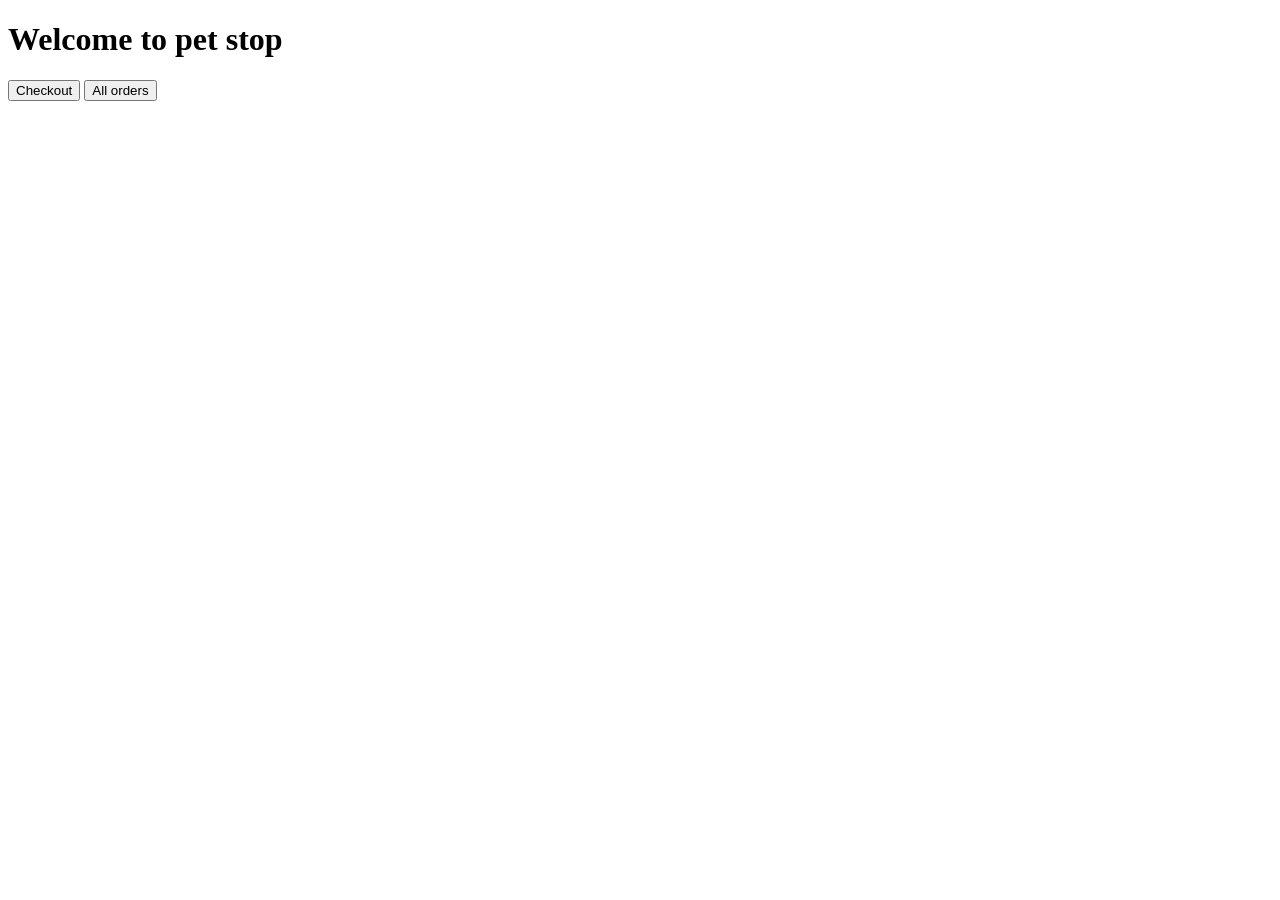
<file: frontend/index.html>
<!DOCTYPE html>
<meta charset="UTF-8">
<html>
    <head>
        <title> Pet Stop</title>
        <link rel="stylesheet" type="text/css" href="./style.css">
    </head>

    <body>
        <h1>Welcome to pet stop</h1>
        <button onclick="document.location='./orderPage.html'">Checkout</button>
        <button onclick="document.location='./allOrders.html'">All orders</button>

        <div class="container">
            <div id="product-container">
                
            </div>
        </div>
        <script src="./products.js"></script>
        <script src="./basket.js"></script>
        <script src="./order.js"></script>
    </body>
</html>
</file>
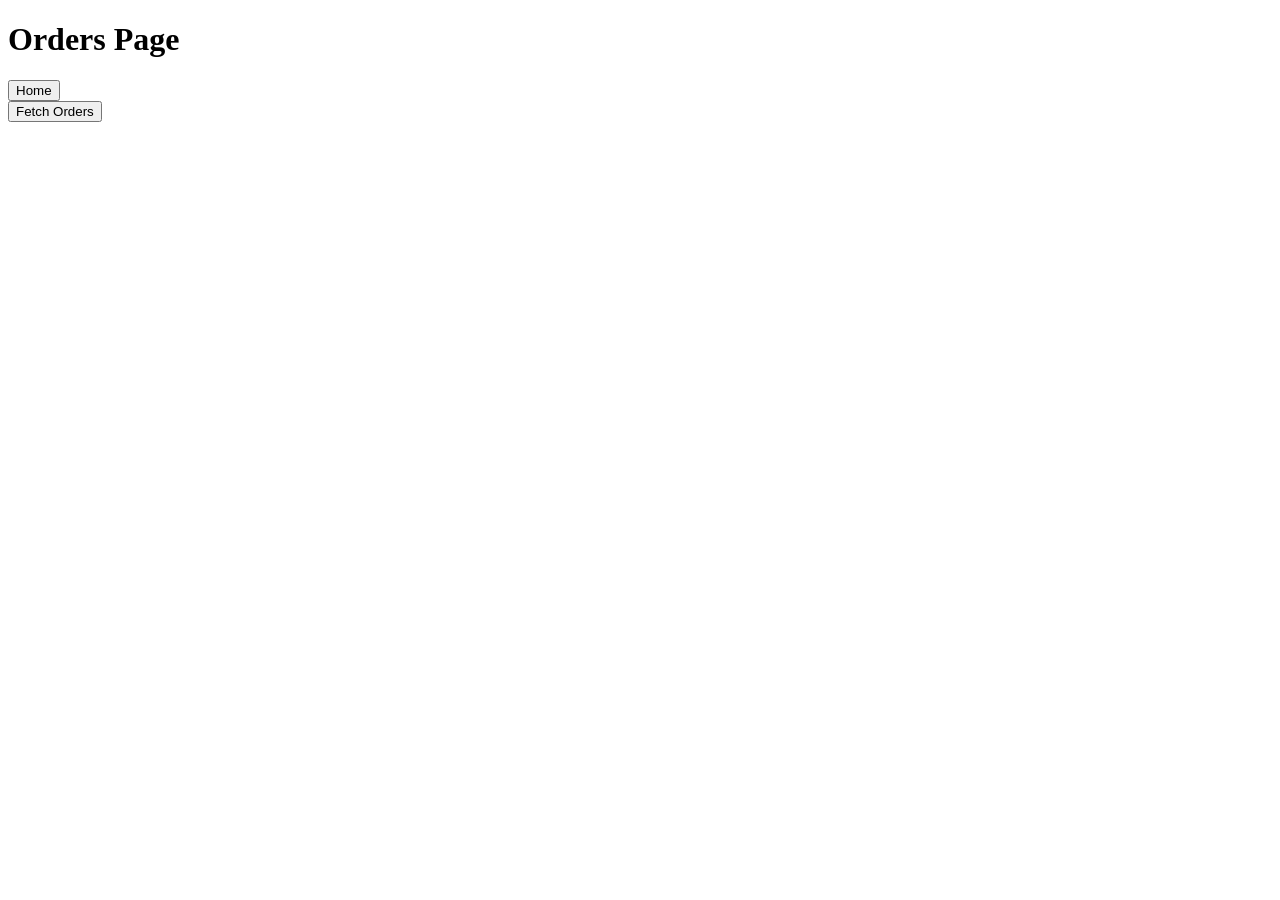
<file: frontend/allOrders.html>
<!DOCTYPE html>
<html>
    <head>
        <title>Orders Page</title>
        <link rel="stylesheet" type="text/css" href="./style.css">
    </head>

    <body>
        <h1>Orders Page</h1>
        <button onclick="document.location='./index.html'">Home</button>

        <div class="container">
            <div id="table-container"></div>
        </div>
        <button onclick="getOrders()">Fetch Orders</button>

        <script src="getOrders.js"></script>
    </body>

</html>
</file>
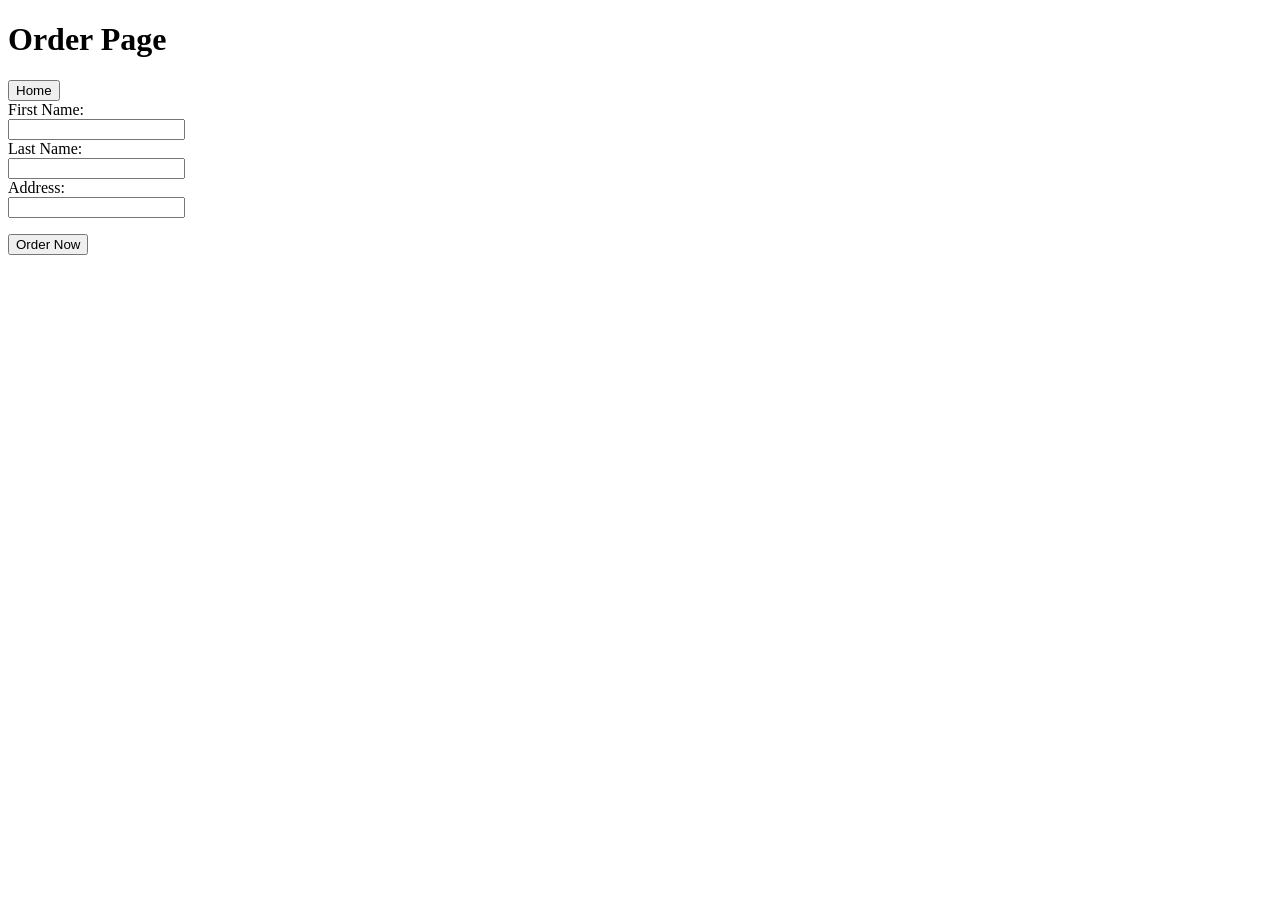
<file: frontend/orderPage.html>
<!DOCTYPE html>
<html>
    <head>
        <title>Order Page</title>
    </head>
    <body>
        <h1>Order Page</h1>
        <button onclick="document.location='./index.html'">Home</button>
        <form>
            <label for="firstName">First Name:</label><br>
            <input type="text" id="firstName" name="firstName"><br>
            <label for="surname">Last Name:</label><br>
            <input type="text" id="surname" name="surname"><br>
            <label for="address">Address:</label><br>
            <input type="text" id="address" name="address"><br>
        </form>

        <div id="basket-container">

        </div>

        <button onclick="placeOrder()">Order Now</button>
        
        <script src="basket.js"></script>
        <script src="order.js"></script>
       

    </body>
</html>
</file>
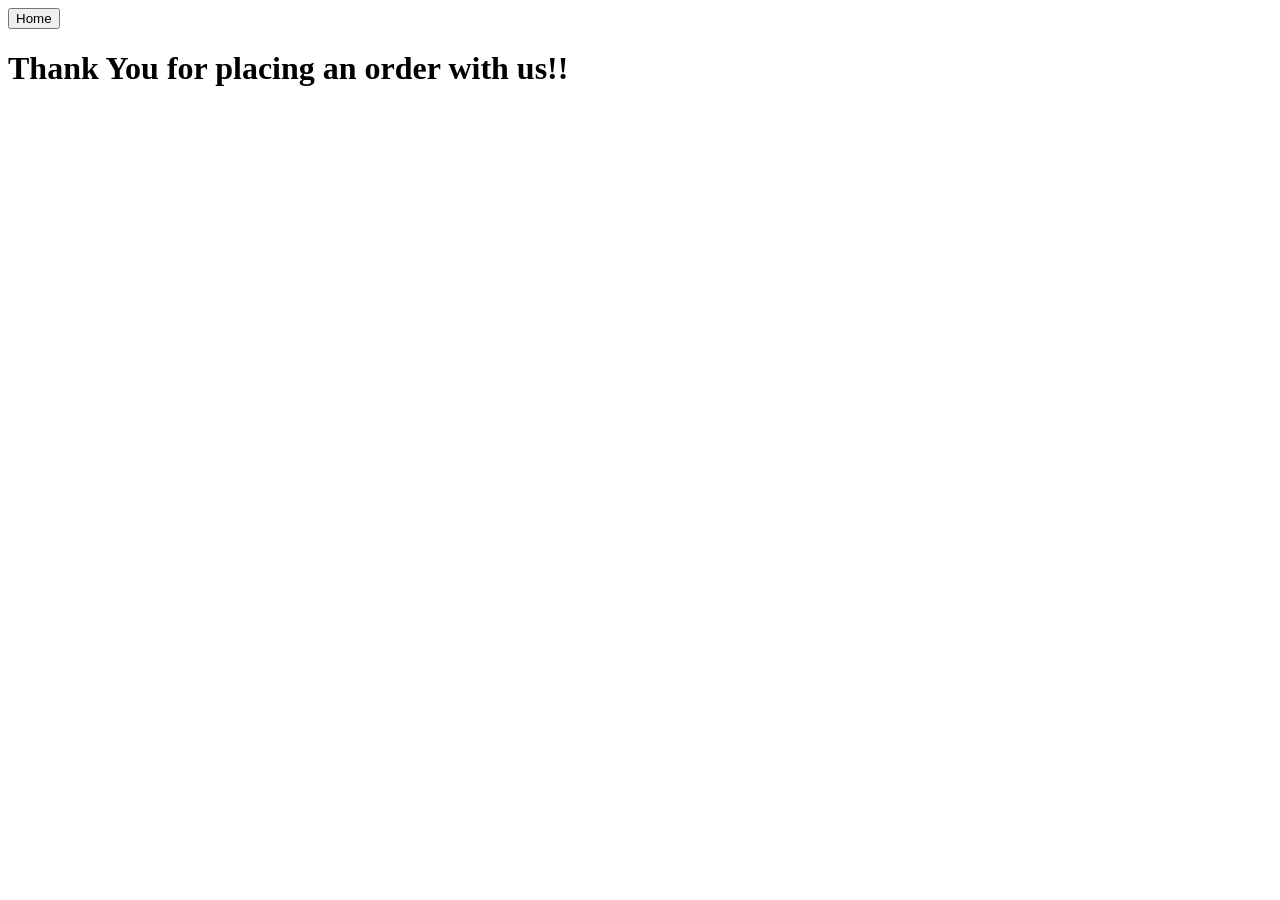
<file: frontend/thankYouPage.html>
<!DOCTYPE html>
<meta charset="UTF-8">

<html>
    <head>
        <title>Thank You!</title>
    </head>

    <body>
        <button onclick="document.location='./index.html'">Home</button>
        <h1>Thank You for placing an order with us!!</h1>
    </body>
</html>
</file>
<file: frontend/style.css>
table{
    border-collapse:  collapse;
    border: 2px solid rgb(140, 140, 140);
    font-family: sans-serif;
    font-size: 0.8rem;
    letter-spacing: 1px;
}

caption{
    caption-side: bottom;
    padding: 10px;
    font-weight: bold;
}

thead,
tfoot{
      background-color: rgb(228 240 245);
}

th,
td {
  border: 1px solid rgb(160 160 160);
  padding: 8px 10px;
}

td:last-of-type {
  text-align: center;
}

tbody > tr:nth-of-type(even) {
  background-color: rgb(237 238 242);
}

tfoot th {
  text-align: right;
}

tfoot td {
  font-weight: bold;
}

.fit-picture{
  width: 200px;
  height: 200px;
  display: block;
}
</file>
